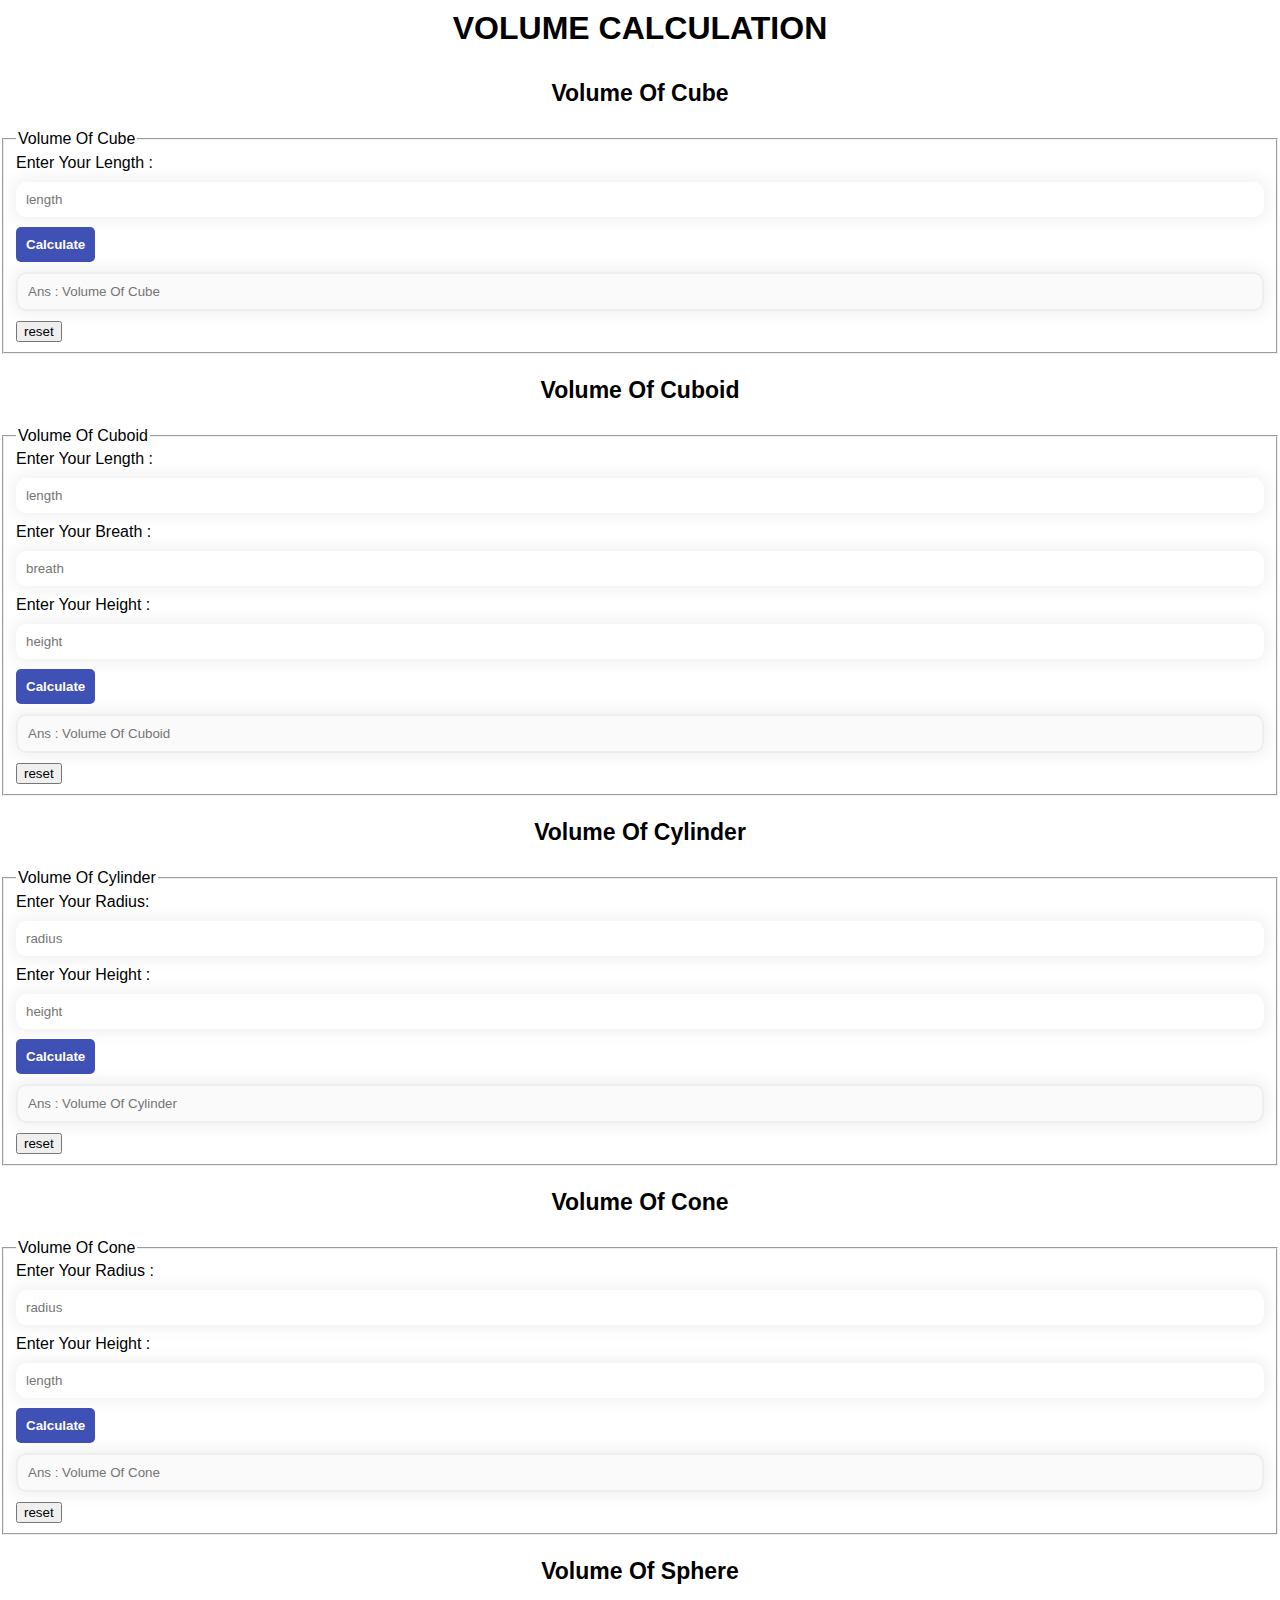
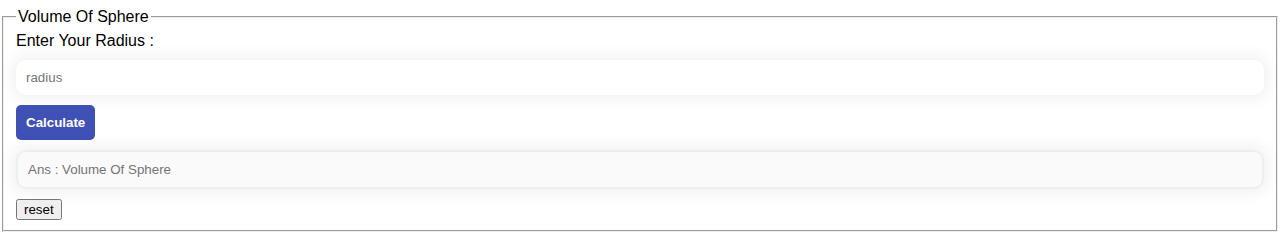
<file: volume/index.html>
<!DOCTYPE >
<html>
<head>
<title>Volume</title>
<!--<link rel="preconnect" href="https://fonts.gstatic.com">
<link href="https://fonts.googleapis.com/css2?family=Roboto:wght@300&display=swap" rel="stylesheet">-->
<meta charset="utf-8">
<meta name="viewport" content="width=device-width, initial-scale=1">
<meta name="description" content="Awweb to calculate the volume of 3D shapes">
<meta name="author" content="Shubham">

<link rel="stylesheet" href="./volume.css">
</head>
<body>
<h1 id="mainh"> VOLUME CALCULATION</h1>


<h3 class="volumeh"> Volume Of Cube </h3>
<form class="volume" action = >
<fieldset>
<legend>Volume Of Cube</legend>

<label>Enter Your Length : </label>
<input type = "number"
id = "lengthofcube" placeholder="length"  />
<br>

<input type = "button"
value = "Calculate"
onclick = "volumeofcube()"/>


<input type = "text"
id = "resultvolumeofcube" placeholder="Ans : Volume Of Cube" disabled="disabled" />
<br>
    <input type="reset" value="reset" >
</fieldset>
</form>
 <h3 class="volumeh"> Volume Of Cuboid</h3>
 <form class="volume" action = >
 <fieldset>
 <legend>Volume Of Cuboid</legend>
 <label>Enter Your Length : </label>
 <input type = "number"
 id = "lengthofcubo" placeholder="length"  />
 <br>
 <label>Enter Your Breath :</label>
 <input type = "number"
 id = "breathofcubo" placeholder="breath"  />
 <br>
 <label>Enter Your Height :</label>
 <input type = "number"
 id = "heightofcubo" placeholder="height"   />
 <br>
 <input type = "button"
 value = "Calculate"
 onclick = "volumeofcuboid()"/>
 <input type = "text"
 id = "cubovolume"  placeholder="Ans : Volume Of Cuboid" disabled="disabled" />
 <br>
     <input type="reset" value="reset" >
    
 </fieldset>
 </form>
 <h3 class="volumeh"> Volume Of Cylinder</h3>
 <form class="volume" action = >
 <fieldset>
 <legend>Volume Of Cylinder</legend>
 <label>Enter Your Radius: </label>
 <input type = "number"
 id = "radiusofcyl" placeholder="radius"  />
 <br>
 <label>Enter Your Height :</label>
 <input type = "number"
 id = "heightofcyl" placeholder="height"  />
 <br>
 <input type = "button"
 value = "Calculate"
 onclick = "volumeofcylinder()"/>
 <input type = "text"
 id = "cylvolume" placeholder="Ans : Volume Of Cylinder" disabled="disabled" />
 <br>
     <input type="reset" value="reset" >
 </fieldset>
 </form>
 
 <form>
 <h3 class="volumeh"> Volume Of Cone</h3>
 <fieldset>
 <legend>Volume Of Cone</legend>
 <label>Enter Your Radius : </label>
 <input type = "number"
 id = "radiusofcone" placeholder="radius"  />
 <br>
  <label>Enter Your Height :</label>
 <input type = "number"
 id = "heightofcone" placeholder="length"  />
 <br>
 <input type = "button"
 value = "Calculate"
 onclick = "volumeofcone()"/>
 <input type = "text"
 id = "resultconevolume" placeholder="Ans : Volume Of Cone" disabled="disabled" />
 <br>
     <input type="reset" value="reset" >
 </fieldset>
 </form>
 
 <h3 class="volumeh"> Volume Of Sphere</h3>
 <form class="volume" action = >
 <fieldset>
 <legend>Volume Of Sphere</legend>
 <label>Enter Your Radius : </label>
 <input type = "number"
 id = "radiusofsphere" placeholder="radius"  />
 <br>
 <input type = "button"
 value = "Calculate"
 onclick = "volumeofsphere()"/>
 <input type = "text"
 id = "resultspherevolume" placeholder="Ans : Volume Of Sphere" disabled="disabled" />
 <br>
 <input type="reset" value="reset" >
 </fieldset>
 </form>
 
 



<script src="./volume.js" defer></script>
</body>
</html>
</file>
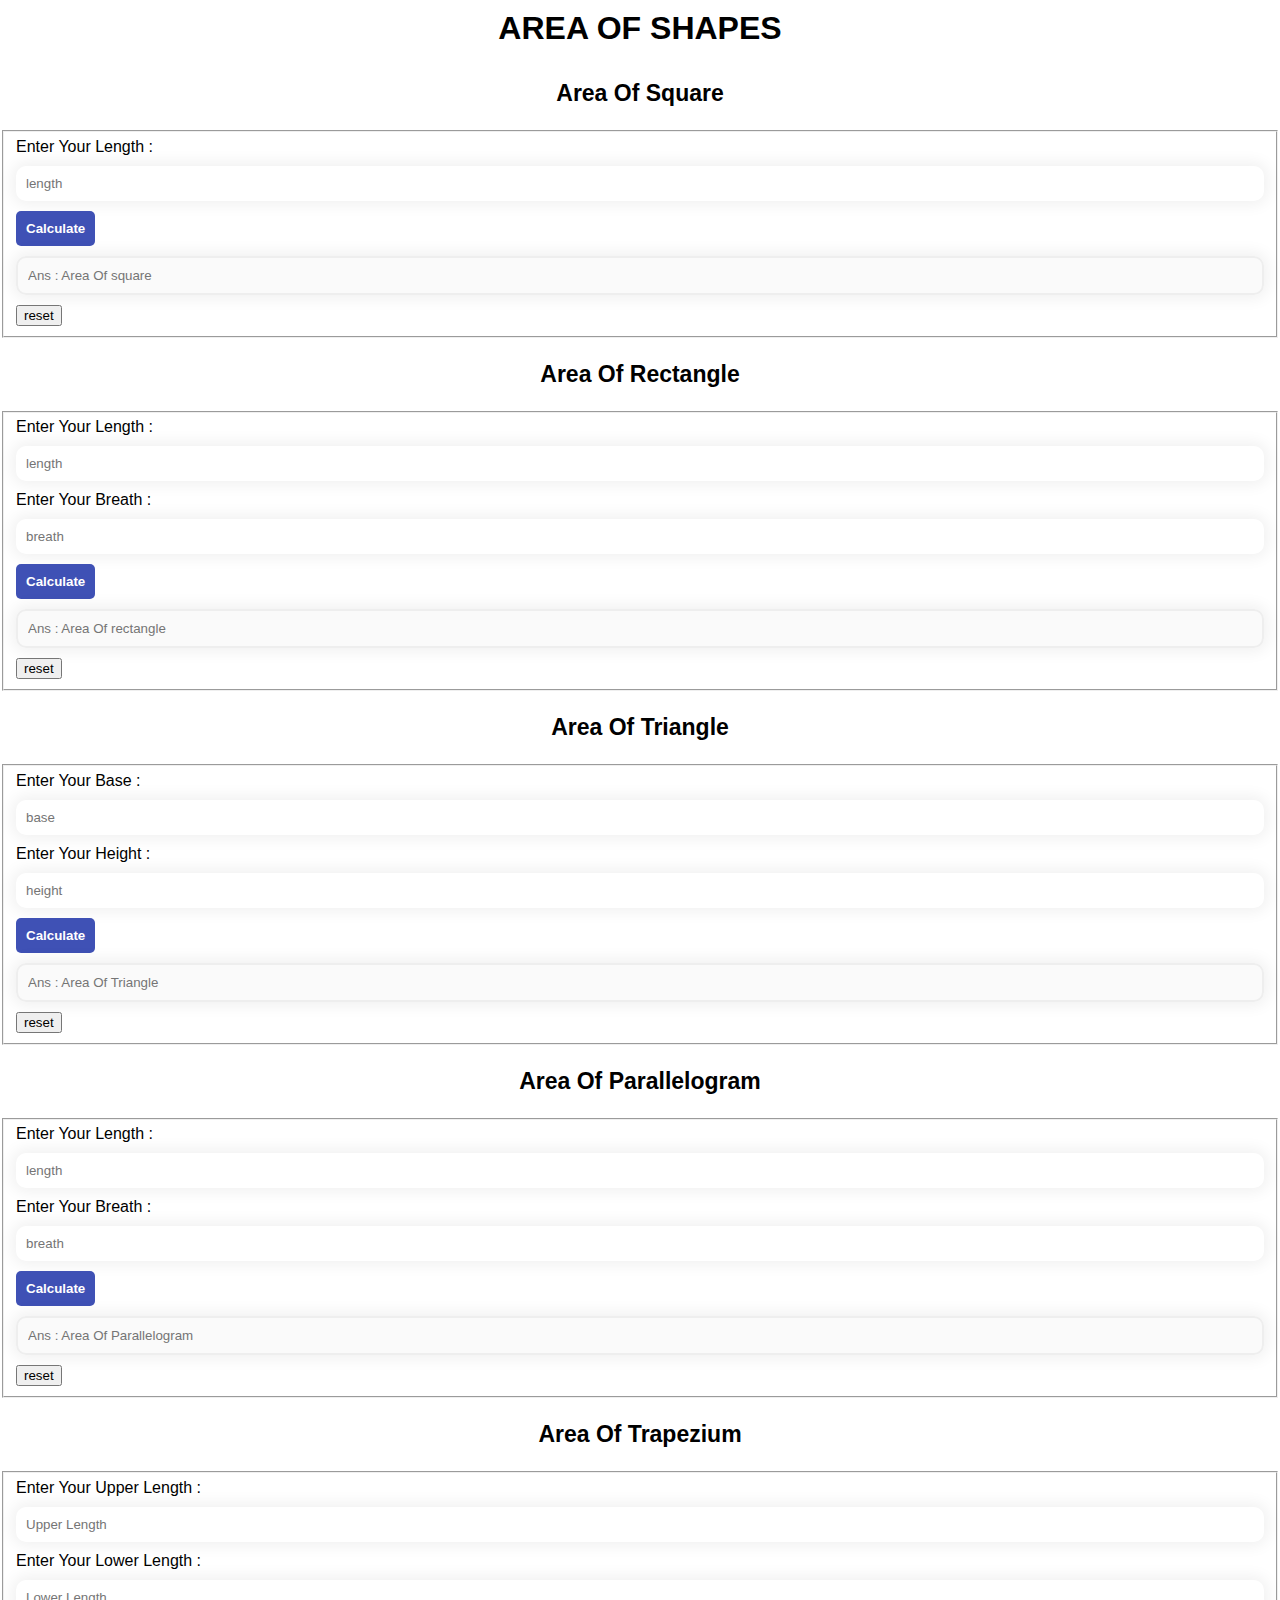
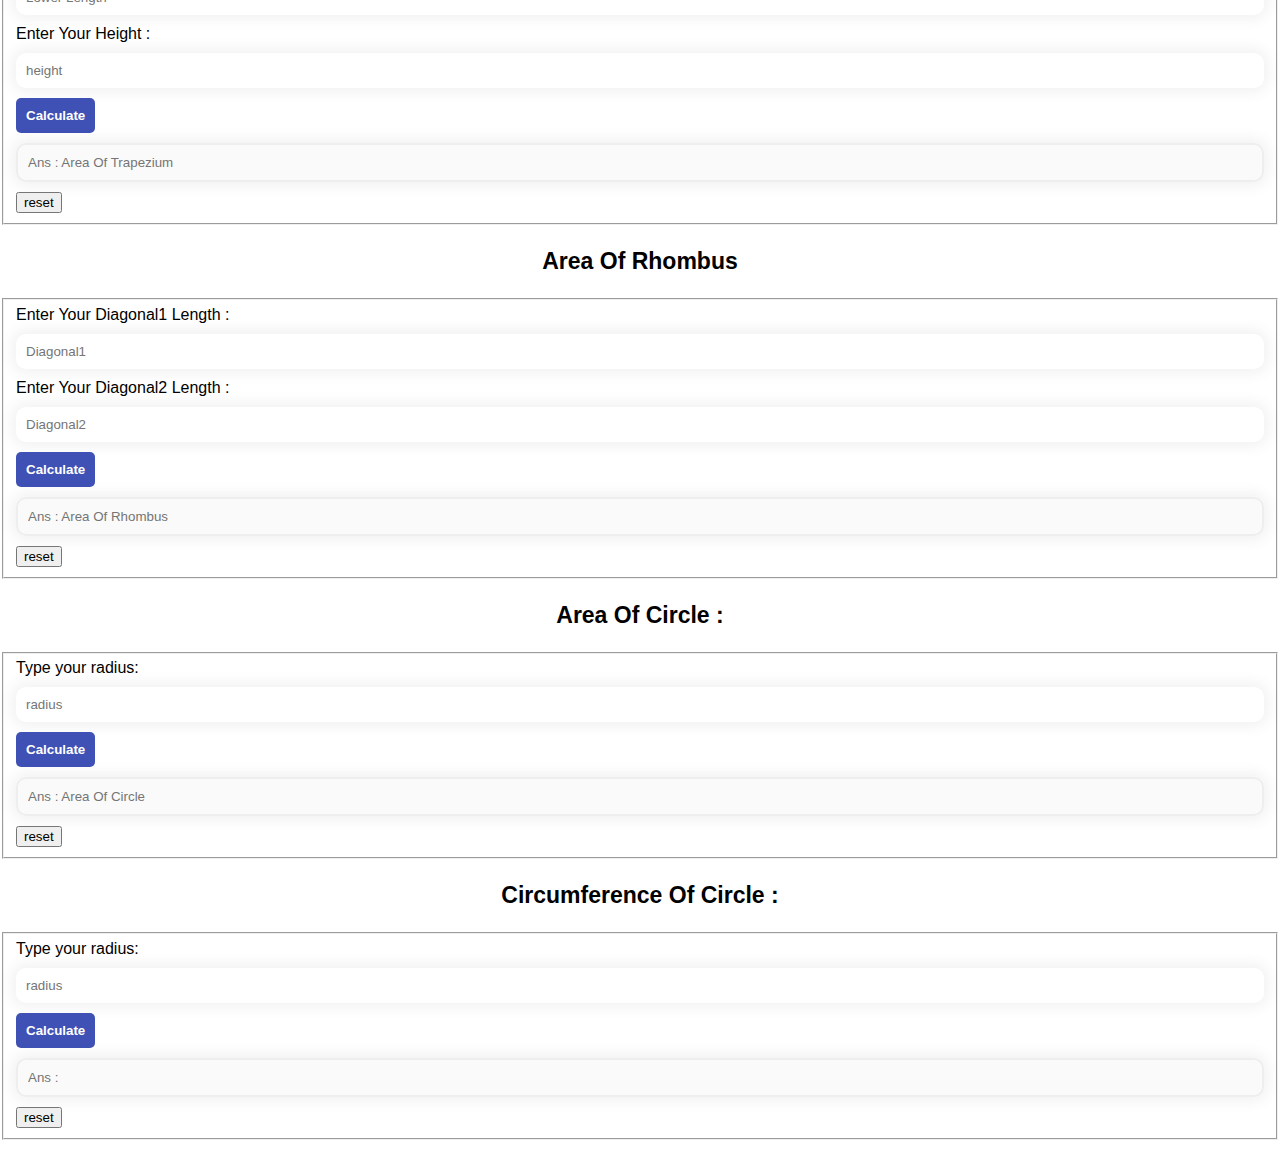
<file: area/area-2d.html>
<!DOCTYPE >
<html>
<head>
<title>Area - 2D</title>
<meta charset="utf-8">
<meta name="viewport" content="width=device-width, initial-scale=1">
<meta name="description" content="A web to calculate the area of 2D shapes">
<meta name="author" content="Shubham">
<link rel="stylesheet" href="./area.css">
</head>
<body>
<h1 id="mainh"> AREA OF SHAPES</h1>


<h3 class="areah"> Area Of Square </h3>
<form class="area" action = >
<fieldset>
<label>Enter Your Length : </label>
<input type = "number"
id = "lengthofsquare" placeholder="length"  />
<br>
<input type = "button"
value = "Calculate"
onclick = "areaofsquare()"/>
<input type = "text"
id = "resultareaofsquare" placeholder="Ans : Area Of square" disabled="disabled" />
<br>
<input type="reset" value="reset" >
</fieldset>
</form>


<h3 class="areah"> Area Of Rectangle </h3>
<form class="area" action = >
<fieldset>
<label>Enter Your Length : </label>
<input type = "number"
id = "lengthofrect" placeholder="length"  />
<br>
<label>Enter Your Breath : </label>
<input type = "number"
id = "breathofrect" placeholder="breath"  />
<br>
<input type = "button"
value = "Calculate"
onclick = "areaofrect()"/>
<input type = "text"
id = "resultareaofrect" placeholder="Ans : Area Of rectangle" disabled="disabled" />
<br>
<input type="reset" value="reset" >
</fieldset>
</form>

<h3 class="areah"> Area Of Triangle </h3>
<form class="area" action = >
<fieldset>
<label>Enter Your Base : </label>
<input type = "number"
id = "baseoftri" placeholder="base"  />
<br>
<label>Enter Your Height : </label>
<input type = "number"
id = "heightoftri" placeholder="height"  />
<br>
<input type = "button"
value = "Calculate"
onclick = "areaoftri()"/>
<input type = "text"
id = "resultareaoftri" placeholder="Ans : Area Of Triangle" disabled="disabled" />
<br>
<input type="reset" value="reset" >
</fieldset>
</form>
<h3 class="areah"> Area Of Parallelogram </h3>


<form class="area" action = >
<fieldset>

<label>Enter Your Length : </label>
<input type = "number"
id = "lengthofparall" placeholder="length"  />
<br>
<label>Enter Your Breath : </label>
<input type = "number"
id = "breathofparall" placeholder="breath"  />
<br>
<input type = "button"
value = "Calculate"
onclick = "areaofparall()"/>
<input type = "text"
id = "resultareaofparall" placeholder="Ans : Area Of Parallelogram" disabled="disabled" />
<br>
<input type="reset" value="reset" >
</fieldset>
</form>


<h3 class="areah"> Area Of Trapezium </h3>
<form class="area" action = >
<fieldset>
<label>Enter Your Upper Length : </label>
<input type = "number"
id = "ulengthoftra" placeholder="Upper Length"  />
<br>
<label>Enter Your Lower Length : </label>
<input type = "number"
id = "llengthoftra" placeholder="Lower Length"  />
<br>
<label>Enter Your Height : </label>
<input type = "number"
id = "heightoftra" placeholder="height"  />
<br>
<input type = "button"
value = "Calculate"
onclick = "areaoftra()"/>
<input type = "text"
id = "resultareaoftra" placeholder="Ans : Area Of Trapezium " disabled="disabled" />
<br>
<input type="reset" value="reset" >
</fieldset>
</form>

<h3 class="areah"> Area Of Rhombus </h3>
<form class="area" action = >
<fieldset>
<label>Enter Your  Diagonal1 Length : </label>
<input type = "number"
id = "diaofrho" placeholder="Diagonal1"  />
<br>
<label>Enter Your Diagonal2 Length : </label>
<input type = "number"
id = "dia2ofrho" placeholder="Diagonal2"  />
<br>
<input type = "button"
value = "Calculate"
onclick = "areaofrho()"/>
<input type = "text"
id = "resultareaofrho" placeholder="Ans : Area Of Rhombus" disabled="disabled" />
<br>
<input type="reset" value="reset" >
</fieldset>
</form>


<h3 class="areah"> Area Of Circle :</h3>
<form action = >
  <fieldset>
  <label>Type your radius: </label>
  <input type = "number"
    id = "radiofcir" placeholder="radius" />
    <br>
  <input type = "button"
    value = "Calculate"
    onclick = "areaofcircle()"/>
  <input type = "text"
    id = "arearesult" placeholder="Ans : Area Of Circle " disabled="disabled"  />
    <br>
    <input type="reset" value="reset" >
  </fieldset>
 </form>
 
 
 <h3 class="areah"> Circumference Of Circle :</h3>
 <form action = >
 <fieldset>
 <label>Type your radius: </label>
 <input type = "number"
 id = "cirofcir" placeholder="radius"  />
 <br>
 <input type = "button"
 value = "Calculate"
 onclick = "cirofcircle()"/>
 <input type = "text"
 id = "cirresult" placeholder="Ans :" disabled="disabled" />
 <br>
 <input type="reset" value="reset" >
 </fieldset>
 </form>

<script src="./area.js"></script>
</body>
</html>
</file>
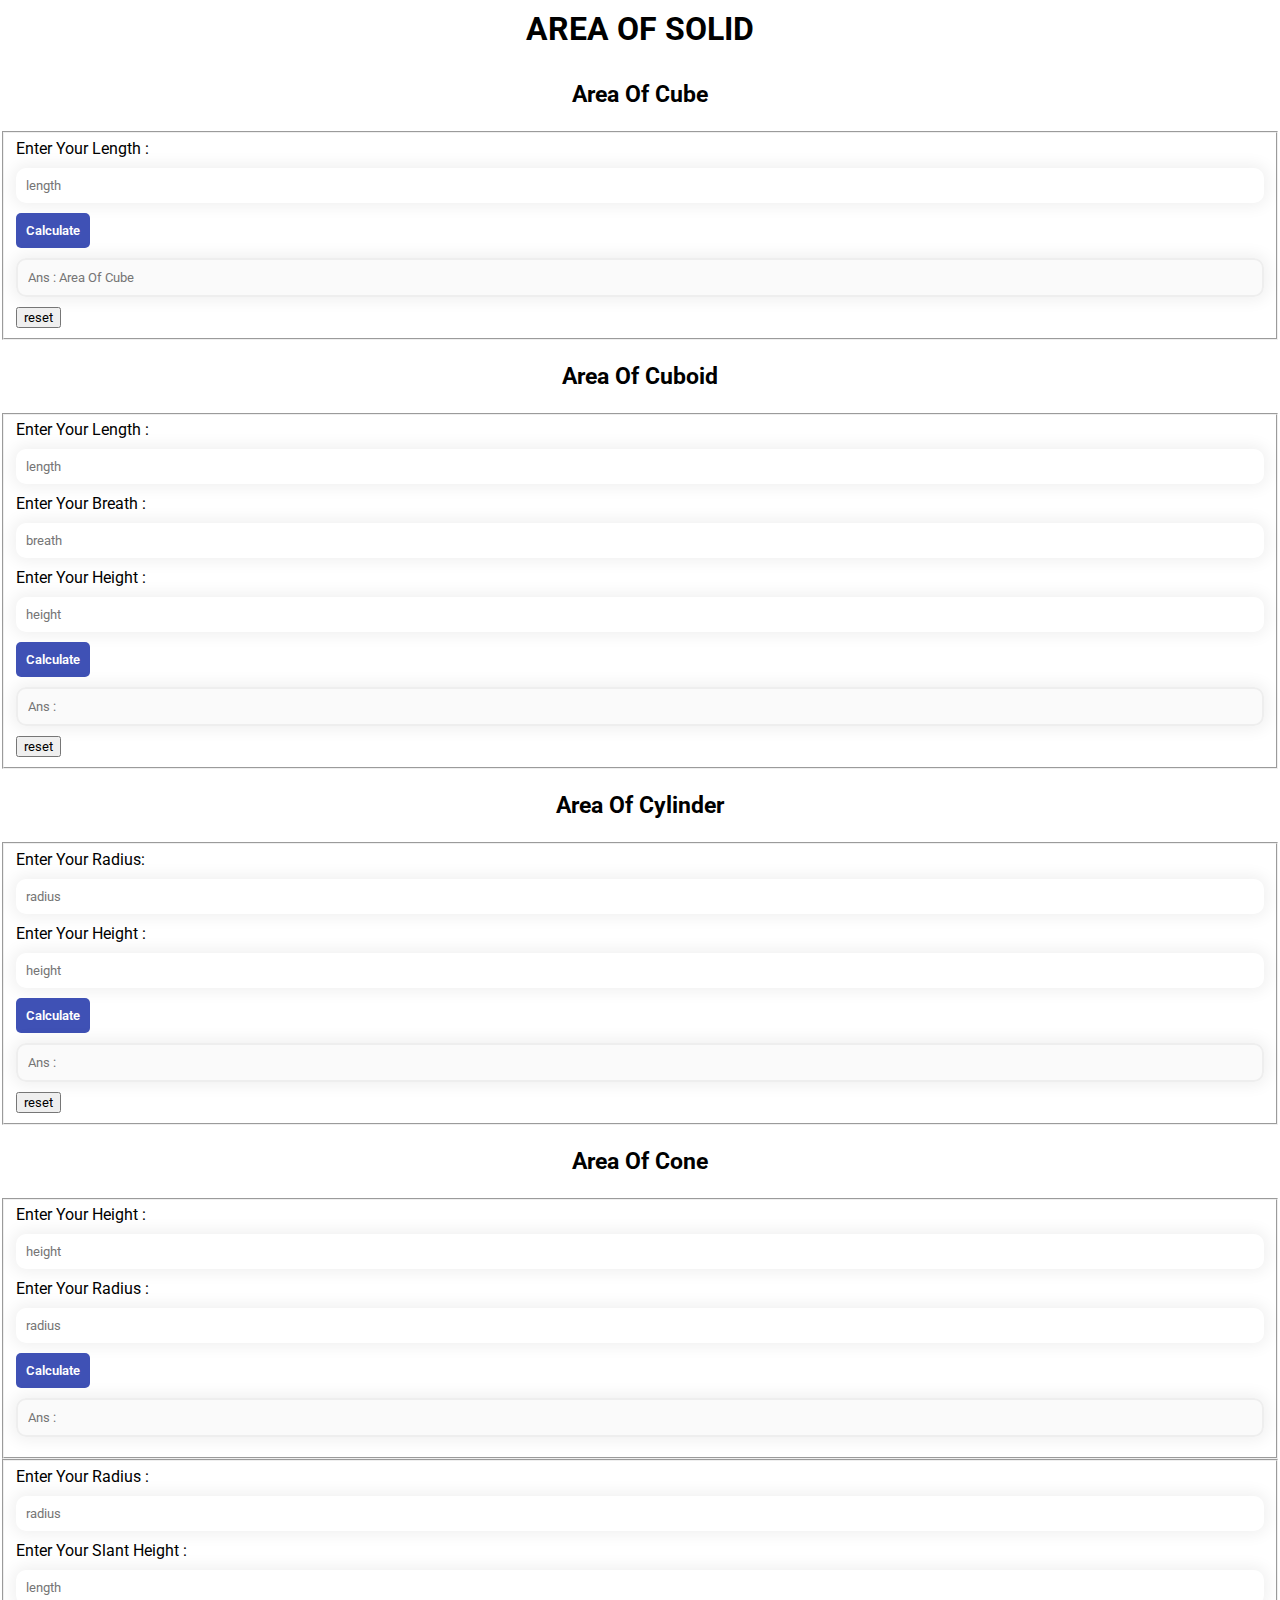
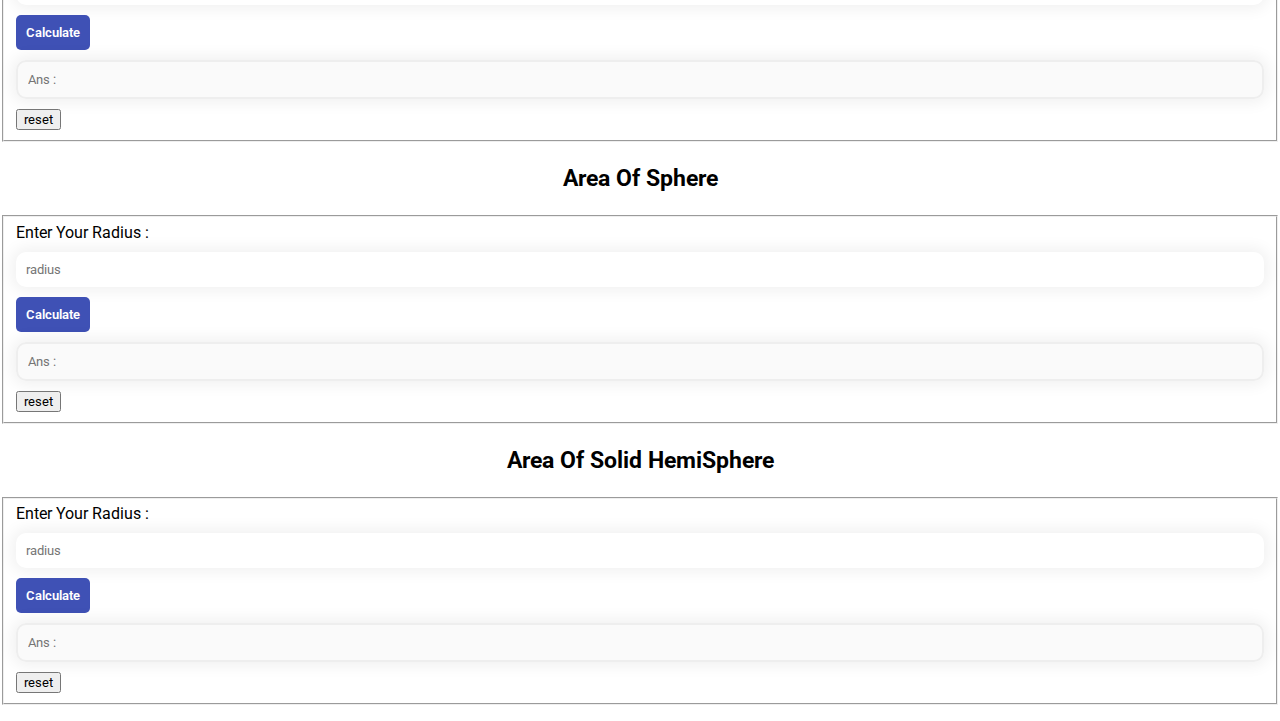
<file: area/area-3d.html>
<!DOCTYPE >
<html>
<head>
<title>Area - 3D</title>
<meta charset="utf-8">
<meta name="viewport" content="width=device-width, initial-scale=1">
<meta name="description" content="A web to calculate the area of 2D shapes">
<meta name="author" content="Shubham">
<link rel="preconnect" href="https://fonts.gstatic.com">
<link href="https://fonts.googleapis.com/css2?family=Roboto:wght@300&display=swap" rel="stylesheet">
<link rel="stylesheet" href="./area.css">
</head>
<body>
<h1 id="mainh"> AREA OF SOLID</h1>
<h3 class="areah"> Area Of Cube </h3>
<form class="area" action = >
<fieldset>

<label>Enter Your Length : </label>
<input type = "number"
id = "lengthofcube" placeholder="length"  />
<br>

<input type = "button"
value = "Calculate"
onclick = "areaofcube()"/>


<input type = "text"
id = "resultareaofcube" placeholder="Ans : Area Of Cube" disabled="disabled" />
<br>
    <input type="reset" value="reset" >
</fieldset>
</form>
 <h3 class="areah"> Area Of Cuboid</h3>
 <form class="area" action = >
 <fieldset>
 <label>Enter Your Length : </label>
 <input type = "number"
 id = "lengthofcubo" placeholder="length"  />
 <br>
 <label>Enter Your Breath :</label>
 <input type = "number"
 id = "breathofcubo" placeholder="breath"  />
 <br>
 <label>Enter Your Height :</label>
 <input type = "number"
 id = "heightofcubo" placeholder="height"   />
 <br>
 <input type = "button"
 value = "Calculate"
 onclick = "areaofcuboid()"/>
 <input type = "text"
 id = "cuboarea"  placeholder="Ans :" disabled="disabled" />
 <br>
     <input type="reset" value="reset" >
    
 </fieldset>
 </form>
 <h3 class="areah"> Area Of Cylinder</h3>
 <form class="area" action = >
 <fieldset>
 <label>Enter Your Radius: </label>
 <input type = "number"
 id = "radiusofcyl" placeholder="radius"  />
 <br>
 <label>Enter Your Height :</label>
 <input type = "number"
 id = "heightofcyl" placeholder="height"  />
 <br>
 <input type = "button"
 value = "Calculate"
 onclick = "areaofcylinder()"/>
 <input type = "text"
 id = "cylarea" placeholder="Ans :" disabled="disabled" />
 <br>
     <input type="reset" value="reset" >
 </fieldset>
 </form>
 
 <h3 class="areah"> Area Of Cone</h3>
 <form class="area" action = >
 <fieldset>
 <label>Enter Your Height : </label>
 <input type="number"
 id="heightofcone" placeholder="height" />
 <br>
  <label>Enter Your Radius :</label>
 <input type = "number"
 id = "radiusofcone1" placeholder="radius"  />
 <br>
 <input type = "button"
 value = "Calculate"
 onclick = "slantheightofcone(),areaofcone()"/>
 <input type = "text"
 id = "resultslant" placeholder="Ans :" disabled="disabled" />
 </fieldset>
 
 
 <fieldset>
 <label>Enter Your Radius : </label>
 <input type = "number"
 id = "radiusofcone" placeholder="radius"  />
 <br>
  <label>Enter Your Slant Height :</label>
 <input type = "number"
 id = "lengthofcone" placeholder="length"  />
 <br>
 <input type = "button"
 value = "Calculate"
 onclick = "areaofcone()"/>
 <input type = "text"
 id = "resultconearea" placeholder="Ans :" disabled="disabled" />
 <br>
     <input type="reset" value="reset" >
 </fieldset>
 </form>
 
 <h3 class="areah"> Area Of Sphere</h3>
 <form class="area" action = >
 <fieldset>
 <label>Enter Your Radius : </label>
 <input type = "number"
 id = "radiusofsphere" placeholder="radius"  />
 <br>
 <input type = "button"
 value = "Calculate"
 onclick = "areaofsphere()"/>
 <input type = "text"
 id = "resultspherearea" placeholder="Ans :" disabled="disabled" />
 <br>
 <input type="reset" value="reset" >
 </fieldset>
 </form>
 
 <h3 class="areah"> Area Of Solid HemiSphere</h3>
 <form class="area" action = >
 <fieldset>
 <label>Enter Your Radius : </label>
 <input type = "number"
 id = "radiusofhemisphere" placeholder="radius"  />
 <br>
 <input type = "button"
 value = "Calculate"
 onclick = "areaofhemisphere()"/>
 <input type = "text"
 id = "resulthemispherearea" placeholder="Ans :" disabled="disabled" />
 <br>
 <input type="reset" value="reset" >
 </fieldset>
 </form>
 
 
 
 
 


<script src="./area.js"></script>
</body>
</html>
</file>
<file: volume/volume.css>
*{
font-family: 'Roboto', sans-serif;
}

body{
margin:0px;
padding:0px;
box-sizing:border-box;
}

#mainh {
text-align:center;
padding:10px;
}

.volumeh {
text-align:center;
font-size:23px;
}

.area {
}
input[type=text] {
  padding: 10px;
  margin:10px 0;
  border: 2px solid #eee;
  box-shadow:0 0 15px 4px rgba(0,0,0,0.06);
  border-radius:10px;
  width:100%;
}
input[type=number] {
  padding: 10px;
  margin:10px 0;
  border:0;
/*  border: 2px solid #eee;*/
  box-shadow:0 0 15px 4px rgba(0,0,0,0.06);
  border-radius:10px;
  width:100%;
}
input[type=button] {

  /* remove default behavior */
  appearance:none;
  -webkit-appearance:none;

  /* usual styles */
  padding:10px;
  border:none;
  background-color:#3F51B5;
  color:#fff;
  font-weight:600;
  border-radius:5px;
}
form {

}



/*pop up*/
.popup .overlay {
  position:fixed;
  top:0px;
  left:0px;
  width:100vw;
  height:100vh;
  background:rgba(0,0,0,0.7);
  z-index:1;
  display:none;
}
 
.popup .content {
  position:absolute;
  top:50%;
  left:50%;
  transform:translate(-50%,-50%) scale(0);
  background:#fff;
  width:600px;
  height:500px;
  z-index:2;
  text-align:center;
  padding:20px;
  box-sizing:border-box;
  font-family:"Open Sans",sans-serif;
}
.popup .close-btn {
  cursor:pointer;
  position:absolute;
  right:20px;
  top:20px;
  width:30px;
  height:30px;
  background:#222;
  color:#fff;
  font-size:25px;
  font-weight:600;
  line-height:30px;
  text-align:center;
  border-radius:50%;
}
 
.popup.active .overlay {
  display:block;
}
 
.popup.active .content {
  transition:all 300ms ease-in-out;
  transform:translate(-50%,-50%) scale(1);
}
button {
  position:relative;
  top:50%;
  left:50%;
  transform:translate(-50%,-50%);
  padding:15px;
  font-size:18px;
  border:2px solid #222;
  color:#222;
  text-transform:uppercase;
  font-weight:600;
  background:#fff;
}
</file>
<file: area/area.css>
*{
font-family: 'Roboto', sans-serif;
}

body{
margin:0px;
padding:0px;
box-sizing:border-box;
}

#mainh {
text-align:center;
padding:10px;
}

.areah {
text-align:center;
font-size:23px;
}

.area {
}
input[type=text] {
  padding: 10px;
  margin:10px 0;
  border: 2px solid #eee;
  box-shadow:0 0 15px 4px rgba(0,0,0,0.06);
  border-radius:10px;
  width:100%;
}
input[type=number] {
  padding: 10px;
  margin:10px 0;
  border:0;
/*  border: 2px solid #eee;*/
  box-shadow:0 0 15px 4px rgba(0,0,0,0.06);
  border-radius:10px;
  width:100%;
}
input[type=button] {

  /* remove default behavior */
  appearance:none;
  -webkit-appearance:none;

  /* usual styles */
  padding:10px;
  border:none;
  background-color:#3F51B5;
  color:#fff;
  font-weight:600;
  border-radius:5px;
}
form {

}



/*pop up*/
.popup .overlay {
  position:fixed;
  top:0px;
  left:0px;
  width:100vw;
  height:100vh;
  background:rgba(0,0,0,0.7);
  z-index:1;
  display:none;
}
 
.popup .content {
  position:absolute;
  top:50%;
  left:50%;
  transform:translate(-50%,-50%) scale(0);
  background:#fff;
  width:600px;
  height:500px;
  z-index:2;
  text-align:center;
  padding:20px;
  box-sizing:border-box;
  font-family:"Open Sans",sans-serif;
}
.popup .close-btn {
  cursor:pointer;
  position:absolute;
  right:20px;
  top:20px;
  width:30px;
  height:30px;
  background:#222;
  color:#fff;
  font-size:25px;
  font-weight:600;
  line-height:30px;
  text-align:center;
  border-radius:50%;
}
 
.popup.active .overlay {
  display:block;
}
 
.popup.active .content {
  transition:all 300ms ease-in-out;
  transform:translate(-50%,-50%) scale(1);
}
button {
  position:relative;
  top:50%;
  left:50%;
  transform:translate(-50%,-50%);
  padding:15px;
  font-size:18px;
  border:2px solid #222;
  color:#222;
  text-transform:uppercase;
  font-weight:600;
  background:#fff;
}
</file>
